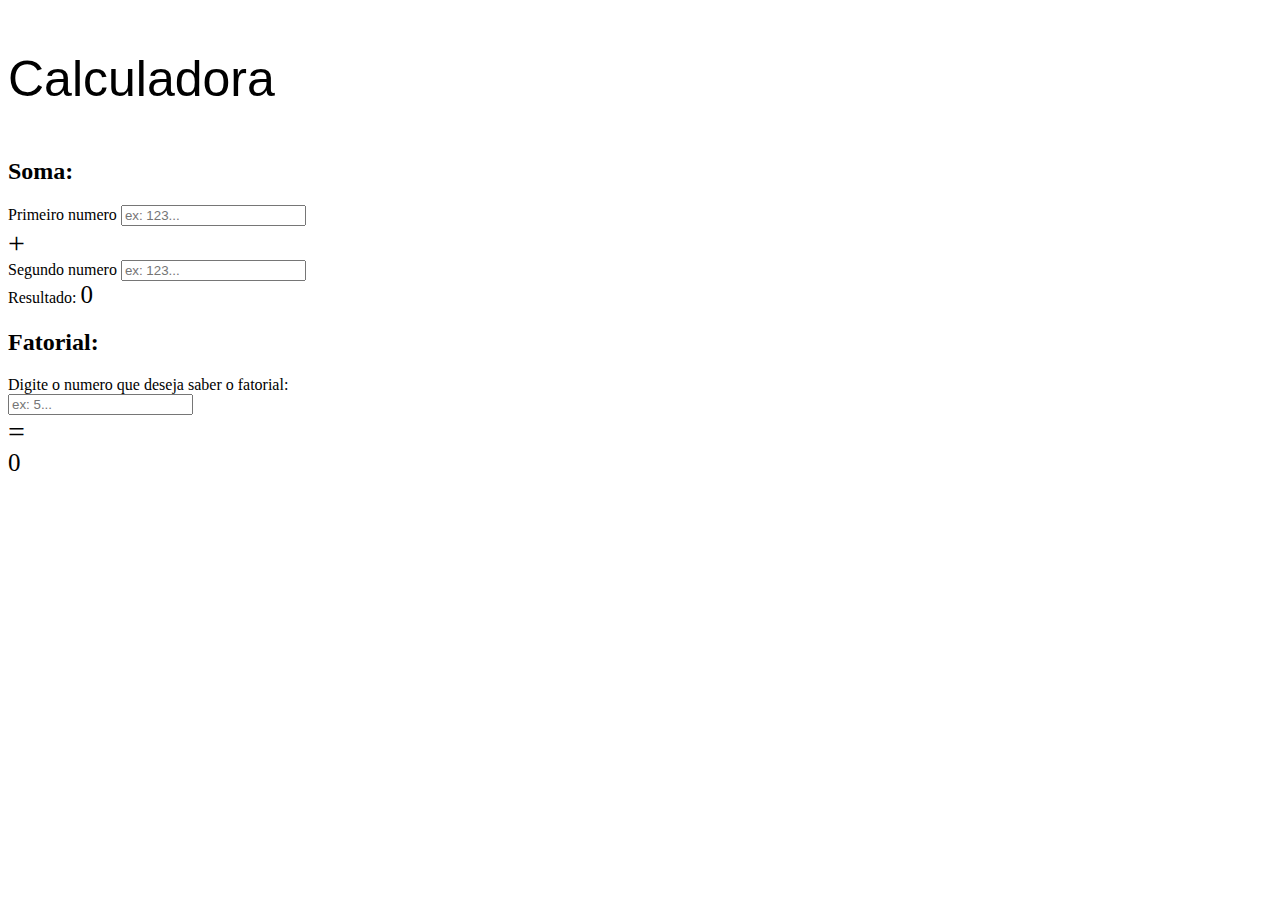
<file: aula9/index.html>
<!DOCTYPE html>
<html lang="en">
<head>
    <meta charset="UTF-8">
    <meta name="viewport" content="width=device-width, initial-scale=1.0">
    <link rel="stylesheet" href="css/style.css">
    <link href="https://cdn.jsdelivr.net/npm/bootstrap@5.2.0-beta1/dist/css/bootstrap.min.css" rel="stylesheet" integrity="sha384-0evHe/X+R7YkIZDRvuzKMRqM+OrBnVFBL6DOitfPri4tjfHxaWutUpFmBp4vmVor" crossorigin="anonymous">
    <title>Document</title>
</head>
<body>
    <p>Calculadora</p>
    <div class="row m-3">
        <div class="col-12 border border-success mb-2">
            <h2>Soma:</h2>
            <div class="row">
                <div class="col-4">
                    <span>Primeiro numero</span>
                    <input type="number" name="txtn1" placeholder="ex: 123..." id="txtn1">
                </div>
                <div class="col-2 d-flex align-items-center justify-content-center align-content-center">
                    <span style="font-size:  30px;">+</span>
                </div>
                <div class="col-4">
                    <span>Segundo numero</span>
                    <input type="number" name="txtn2" placeholder="ex: 123..." id="txtn2">
                </div>
                <div class="col-2 d-flex flex-column align-items-center justify-content-center align-content-center p-0">                    
                    <span>Resultado:</span>
                    <span style="font-size:  25px;" id="soma_result">0</span>
                </div>
            </div>
        </div>
        <div class="col-12 border border-success">
            <h2>Fatorial:</h2>
            <div class="row">
                <div class="col-12">
                    <span>Digite o numero que deseja saber o fatorial:</span>
                </div>
                <div class="col-3 d-flex align-items-center justify-content-center align-content-center ">
                    <input type="number" name="txtn3" id="txtn3" placeholder = "ex: 5... ">
                </div>
                <div class="col-1 d-flex align-items-left justify-content-center align-content-center">
                    <span style="font-size:  30px;">=</span>
                </div>
                <div class="col-1 d-flex align-items-center justify-content-center align-content-center p-0">
                    <span style="font-size:  25px;" id="fatorial_result">0</span>
                </div>
            </div>
        </div>
    </div>
    
    
    <script src="js/script.js"></script>
    <script src="https://cdn.jsdelivr.net/npm/bootstrap@5.2.0-beta1/dist/js/bootstrap.bundle.min.js" integrity="sha384-pprn3073KE6tl6bjs2QrFaJGz5/SUsLqktiwsUTF55Jfv3qYSDhgCecCxMW52nD2" crossorigin="anonymous"></script>
</body>
</html>
</file>
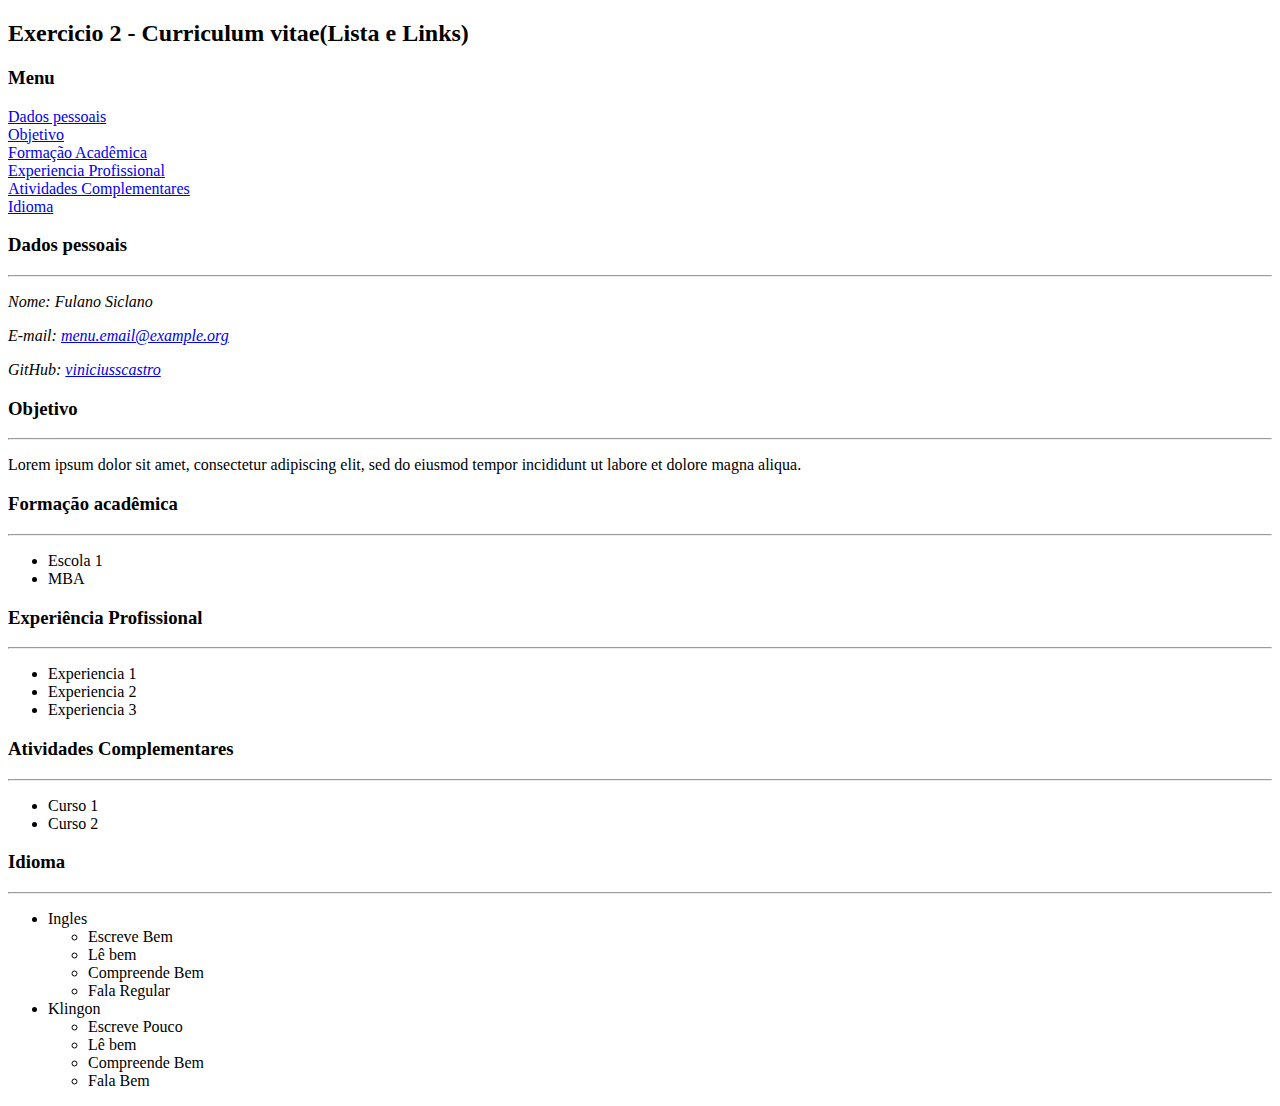
<file: exercicio2.html>
<!DOCTYPE html>
<head>
	<meta charset = "utf-8"/>
	<title>Segunda lista de exercicios</title>
</head>
<body>

	<h2><b>Exercicio 2 - Curriculum vitae(Lista e Links)</b></h2>
	
	<h3><b>Menu</b></h3>
	<a href = "#dadosPessoais">Dados pessoais</a>
	<br>
	<a href = "#objetivo">Objetivo</a>
	<br>
	<a href = "#formacaoAcademica">Formação Acadêmica</a>
	<br>
	<a href = "#experienciaProfissional">Experiencia Profissional</a>
	<br>
	<a href = "#atividadesComplementares">Atividades Complementares</a>
	<br>
	<a href = "#idioma">Idioma</a>
	
	<h3 id = "dadosPessoais"><b>Dados pessoais</b></h3>
	
		<hr>
		<p><i>Nome: Fulano Siclano</i></p>
		<p><i>E-mail: <a href="mailto:manu.email@example.org">menu.email@example.org</a></i></p>
		<p><i>GitHub: <a href="https://github.com/viniciusscastro" target="_blank">viniciusscastro</a></i></p>
		
		
	<h3 id = "objetivo"><b>Objetivo</b></h3>
	
		<hr>
		<p>Lorem ipsum dolor sit amet, consectetur adipiscing elit, sed do eiusmod tempor incididunt ut labore et dolore magna aliqua.</p>
		
	<h3 id = "formacaoAcademica"><b>Formação acadêmica</b></h3>
	
		<hr>
		<ul>
			<li>Escola 1</li>
			<li>MBA</li>
		</ul>
		
	<h3 id="experienciaProfissional" ><b>Experiência Profissional</b></h3>
	
		<hr>
		<ul>
			<li>Experiencia 1</li>
			<li>Experiencia 2</li>
			<li>Experiencia 3</li>
		</ul>
		
	<h3 id = "atividadesComplementares" ><b>Atividades Complementares</b></h3>
	
		<hr>
		<ul>
			<li>Curso 1</li>
			<li>Curso 2</li>
		</ul>
		
	<h3 id = "idioma" ><b>Idioma</b></h3>
	
		<hr>
		<ul>
			<li>Ingles
				<ul>
					<li>Escreve Bem</li>
					<li>Lê bem</li>
					<li>Compreende Bem</li>
					<li>Fala Regular</li>
				</ul>
			</li>
			<li>Klingon
				<ul>
					<li>Escreve Pouco</li>
					<li>Lê bem</li>
					<li>Compreende Bem</li>
					<li>Fala Bem</li>
				</ul>
			</li>
		</ul>
</body>
</html>
</file>
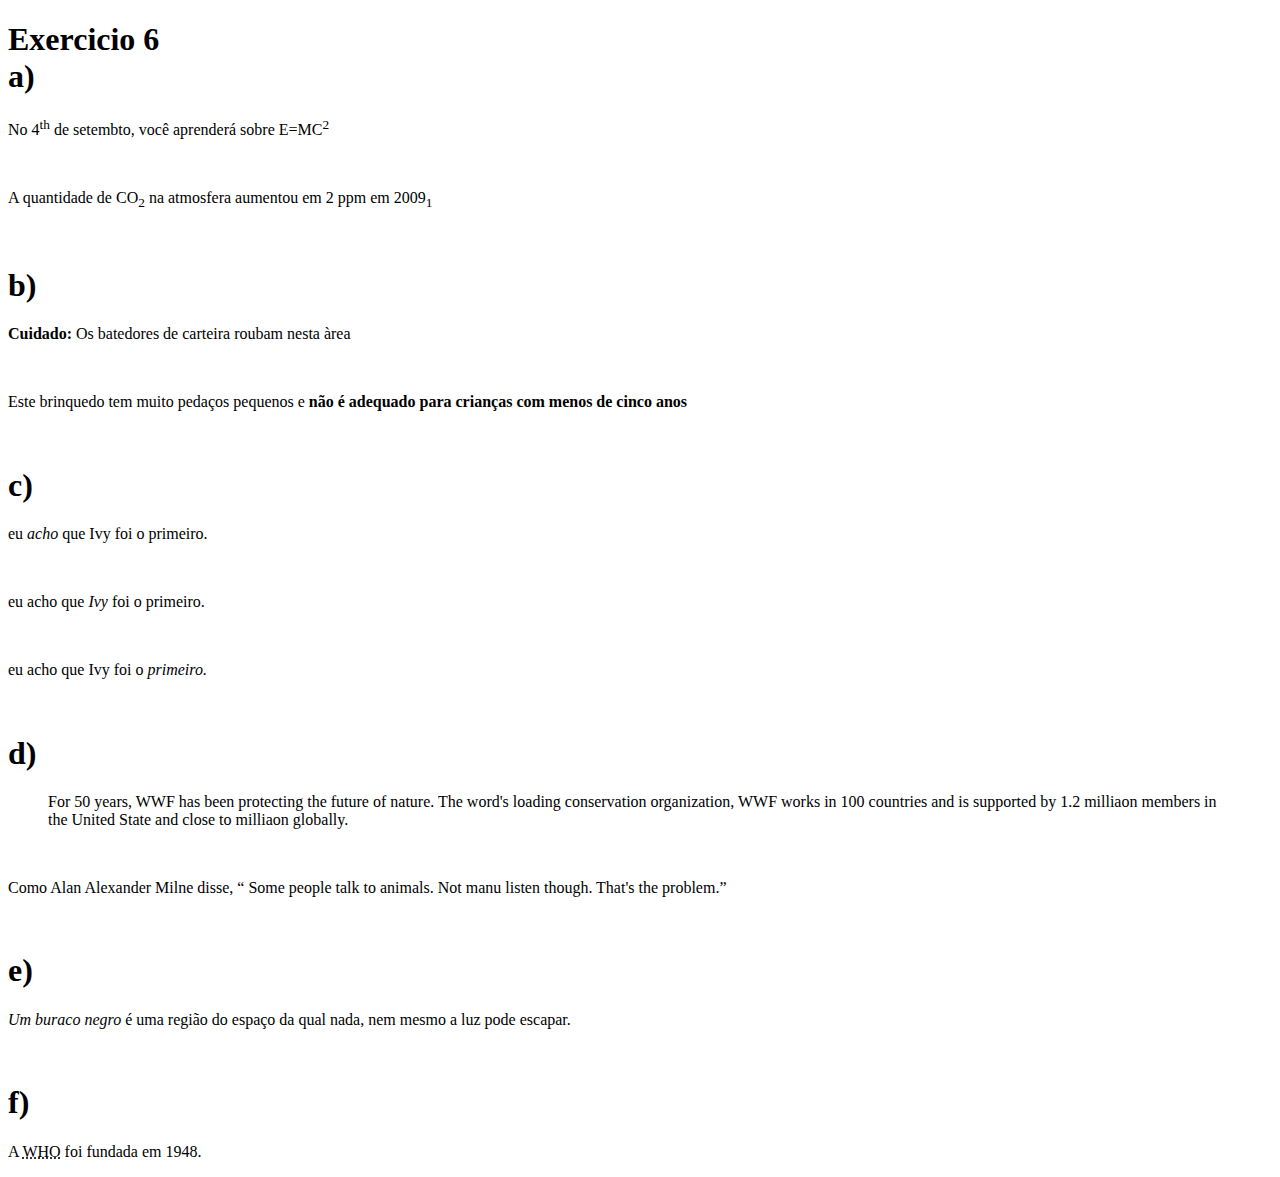
<file: ExercicioAula1.html>
<!DOCTYPE html>
<html lang="pt-br">
<head>
	<meta charset = "utf-8"/>
	<title>Primeira lista de exercicios</title>
</head>
<body>
<h1><b>Exercicio 6 <br>a)</b></h1>

	<p>No 4<sup>th</sup> de setembto, você aprenderá sobre E=MC<sup>2</sup></p>
	<br>
	<p>A quantidade de CO<sub>2</sub>  na atmosfera aumentou em 2 ppm em 2009<sub>1</sub> </p>
	<br>
<h1><b>b)</b></h1>
	<p><strong>Cuidado:</strong> Os batedores de carteira roubam nesta àrea</p>
	<br>
	<p>Este brinquedo tem muito pedaços pequenos e <strong> não é adequado para crianças com menos de cinco anos</strong></p>
	
<br>
<h1><b>c)</b></h1>

	<p>eu <i>acho</i> que Ivy foi o primeiro.</p>
	<br>
	<p>eu acho que <i>Ivy</i> foi o primeiro.</p>
	<br>
	<p>eu acho que Ivy foi o <i>primeiro.</i></p>
	<br>
	
<h1><b>d)</b></h1>

	<blockquote>For 50 years, WWF has been protecting the future of nature. The word's loading conservation organization, WWF works in 100
	countries and is supported by 1.2 milliaon members in the United State and close to milliaon globally.</blockquote>
	<br>
	<p>Como Alan Alexander Milne disse, <q> Some people talk to animals. Not manu listen though. That's the problem.</q></p>

<br>
<h1><b>e)</b></h1>
	<p><dfn>Um buraco negro</dfn> é uma região do espaço da qual nada, nem mesmo a luz pode escapar.</p>
<br>
<h1><b>f)</b></h1>
	<p>A <abbr title = "World Health Organization">WHO</abbr> foi fundada em 1948.</p>
</body>
</html>
</file>
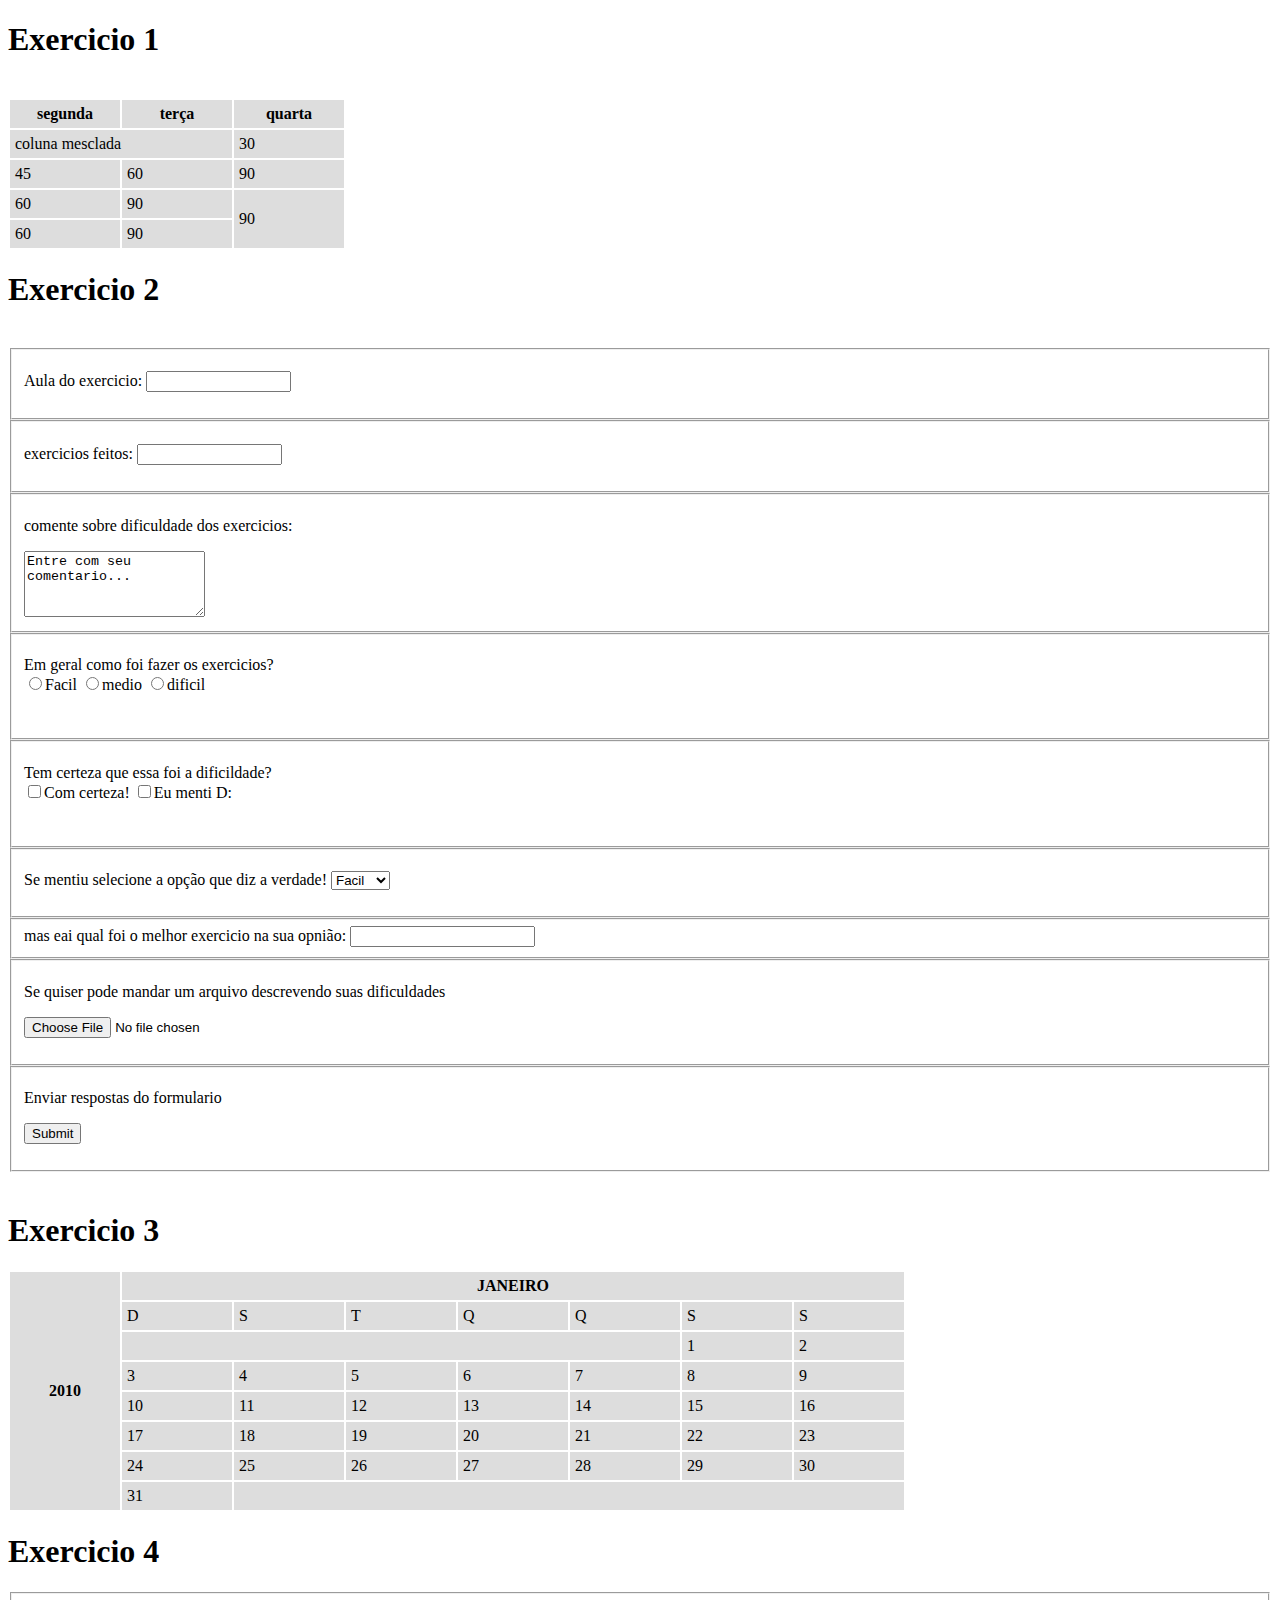
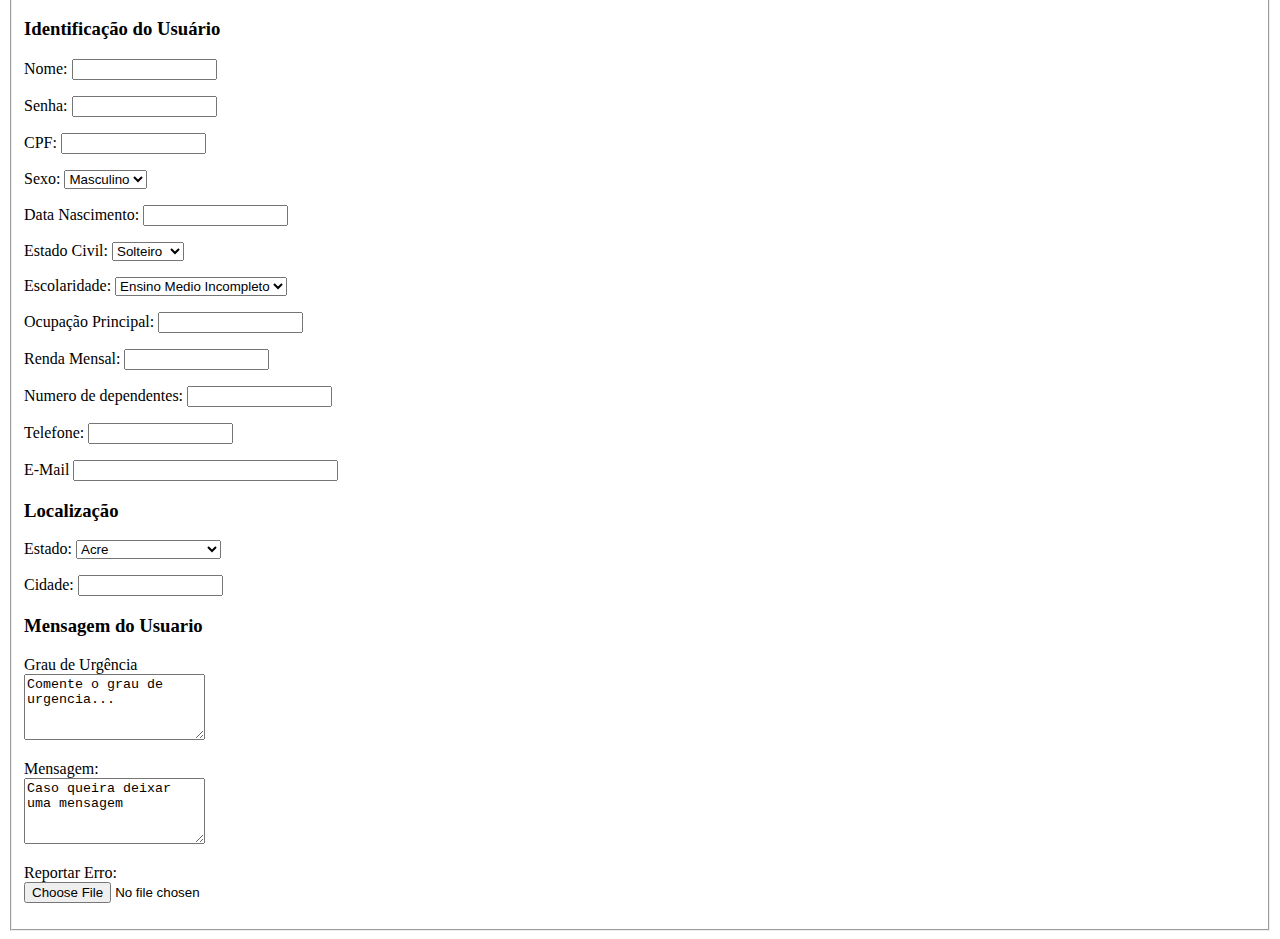
<file: ExercicioAula5.html>
<!DOCTYPE html>
<html lang="pt-br">
	<head>
		<meta charset = "utf-8"/>
		<title>Exercicios Aula 5</title>
		<style type="text/css">
			table {
				border: none;
			}
			th, td {
				border: none;
				background-color:#dddddd;
				padding: 5px;
				width: 100px;
			}
		</style>
	</head>
	<body>
	<h1><b>Exercicio 1 </b></h1>
	<br>
		<table>
			<tr>
				<th>segunda</th>
				<th>terça</th>
				<th>quarta</th>
			</tr>
			<tr>
				<td colspan = "2">coluna mesclada</td>
				<td>30</td>
			</tr>
			<tr>
				<td>45</td>
				<td>60</td>
				<td>90</td>
			</tr>
			<tr>
				<td>60</td>
				<td>90</td>
				<td rowspan = "2">90</td>
			</tr>
			<tr>
				<td>60</td>
				<td>90</td>
			</tr>
		</table>
	<h1><b>Exercicio 2 </b></h1>
	<br>
	<form action=""http://www.example.com/login.php">
		<fieldset>
			<p>Aula do exercicio:
				<input type="text" name="username" size ="15" maxlenght="30">
			</p>
		</fieldset>
		<fieldset>
			<p>exercicios feitos:
				<input type="text" name="password" size ="15" maxlenght="30">
			</p>
		</fieldset>
		<fieldset>
			<p>comente sobre dificuldade dos exercicios:</p>
				<textarea name="comments" cols="20" rows="4">Entre com seu comentario...</textarea>
		</fieldset>
		<fieldset>
			<p>Em geral como foi fazer os exercicios?
				<br>
				<input type="radio" name="dificult" value="facil"/>Facil
				<input type="radio" name="dificult" value="medio"/>medio
				<input type="radio" name="dificult" value="dificil"/>dificil
				</p>
				<br>
		</fieldset>
		<fieldset>
			<p>Tem certeza que essa foi a dificildade?
				<br>
				<input type="checkbox" name="comcerteza" value="comcerteza"/>Com certeza!
				<input type="checkbox" name="eumenti" value="eumenti"/>Eu menti D:
				</p>
				<br>
		</fieldset>
		<fieldset>
			<p>Se mentiu selecione a opção que diz a verdade!
				<select name="verdade">
					<option value="foifacil">Facil</option>
					<option value="foimedio">Medio</option>
					<option value="foidificil">Dificil</option>
				</select>
			</p>
		</fieldset>
		<fieldset>
			<label for="favorito">mas eai qual foi o melhor exercicio na sua opnião:</label>
			<input type="text" name="exercicio-favorito" list="exercicios">
			<datalist id="exercicios">
				<option value="ex-1" label ="exercicio-1">
				<option value="ex-2" label ="exercicio-2">
				<option value="ex-3" label ="exercicio-3">
			</datalist>
		</fieldset>
		<fieldset>
			<p>Se quiser pode mandar um arquivo descrevendo suas dificuldades<p>
			<input type="file" name="dificuldades" /> <br>
		</fieldset>
		<fieldset>
			<p>Enviar respostas do formulario<p>
			<input type="submit" name="dificuldades" /> <br>
		</fieldset>
	</form>
	<br>
	<h1><b>Exercicio 3</b></h1>
	<table>
			<tr>
				<th rowspan = "8">2010</th>
				<th colspan = "7">JANEIRO</th>
			</tr>
			<tr>
				<td>D</td>
				<td>S</td>
				<td>T</td>
				<td>Q</td>
				<td>Q</td>
				<td>S</td>
				<td>S</td>
			</tr>
			<tr>
				<td colspan = "5"> </td>
				<td>1</td>
				<td>2</td>
			</tr>
			<tr>
				<td>3</td>
				<td>4</td>
				<td>5</td>
				<td>6</td>
				<td>7</td>
				<td>8</td>
				<td>9</td>
			</tr>
			<tr>
				<td>10</td>
				<td>11</td>
				<td>12</td>
				<td>13</td>
				<td>14</td>
				<td>15</td>
				<td>16</td>
			</tr>
			<tr>
				<td>17</td>
				<td>18</td>
				<td>19</td>
				<td>20</td>
				<td>21</td>
				<td>22</td>
				<td>23</td>
			</tr>
			<tr>
				<td>24</td>
				<td>25</td>
				<td>26</td>
				<td>27</td>
				<td>28</td>
				<td>29</td>
				<td>30</td>
			</tr>
			<tr>
				<td>31</td>
				<td colspan = "6"> </td>
			</tr>
		</table>
	<h1><b>Exercicio 4</b></h1>
		<form>
		<fieldset>
			<h3><b>Identificação do Usuário</b></h3>
				<p>Nome:
					<input type="text" name="name" size ="15" maxlenght="30">
				</p>
				<p>Senha:
					<input type="text" name="password" size ="15" maxlenght="30">
				</p>
				<p>CPF:
					<input type="text" name="document" size ="15" maxlenght="30">
				</p>
				<p>Sexo:
					<select name="sexo">
						<option value="Masculino">Masculino</option>
						<option value="Feminino">Feminino</option>
					</select>
				</p>
				<p>Data Nascimento:
					<input type="text" name="NascimentoDay" size ="15" maxlenght="30">
				</p>
				<p>Estado Civil:
					<select name="EstadoCivil">
						<option value="Solteiro">Solteiro</option>
						<option value="casado">Casado</option>
						<option value="Viuvo">Viuvo(a)</option>
					</select></p>
				<p>Escolaridade:
					<select name="EstadoCivil">
						<option value="MedioIncompleto">Ensino Medio Incompleto</option>
						<option value="medioCompleto">Ensino Medio Completo</option>
						<option value="CursandoSuperior">Cursando Superior</option>
						<option value="SuperiorCompleto">Superior Completo</option>
					</select></p>
				</p>
				<p>Ocupação Principal:
					<input type="text" name="Ocupacao" size ="15" maxlenght="30">
				</p>
				<p>Renda Mensal:
					<input type="text" name="rendaMensal" size ="15" maxlenght="30">
				</p>
				<p>Numero de dependentes:
					<input type="text" name="dependentes" size ="15" maxlenght="30">
				</p>
				<p>Telefone:
					<input type="text" name="telefone" size ="15" maxlenght="30">
				</p>
				<p>E-Mail
					<input type="text" name="email" size ="30" maxlenght="45">
				</p>
			<h3><b>Localização</b></h3>
				<p>Estado:
						<select name = "estados">
						<option value="AC">Acre</option>
						<option value="AL">Alagoas</option>
						<option value="AP">Amapá</option>
						<option value="AM">Amazonas</option>
						<option value="BA">Bahia</option>
						<option value="CE">Ceará</option>
						<option value="DF">Distrito Federal</option>
						<option value="ES">Espírito Santo</option>
						<option value="GO">Goiás</option>
						<option value="MA">Maranhão</option>
						<option value="MT">Mato Grosso</option>
						<option value="MS">Mato Grosso do Sul</option>
						<option value="MG">Minas Gerais</option>
						<option value="PA">Pará</option>
						<option value="PB">Paraíba</option>
						<option value="PR">Paraná</option>
						<option value="PE">Pernambuco</option>
						<option value="PI">Piauí</option>
						<option value="RJ">Rio de Janeiro</option>
						<option value="RN">Rio Grande do Norte</option>
						<option value="RS">Rio Grande do Sul</option>
						<option value="RO">Rondônia</option>
						<option value="RR">Roraima</option>
						<option value="SC">Santa Catarina</option>
						<option value="SP">São Paulo</option>
						<option value="SE">Sergipe</option>
						<option value="TO">Tocantins</option>
						<option value="EX">Estrangeiro</option>
					</select>
				</p>
				<p>Cidade:
					<input type="text" name="cidade" size ="15" maxlenght="30">
				</p>
			<h3><b>Mensagem do Usuario</b></h3>
				<p>Grau de Urgência
				<br>
					<textarea name="urgency" cols="20" rows="4">Comente o grau de urgencia...</textarea>
				</p>
				<p>Mensagem:
				<br>
					<textarea name="comments" cols="20" rows="4">Caso queira deixar uma mensagem</textarea>
				</p>
				<p>Reportar Erro:
				<br>
					<input type="file" name="erro" /> <br>
				</p>
		</fieldset>
		</form>
	</body>
</html>
</file>
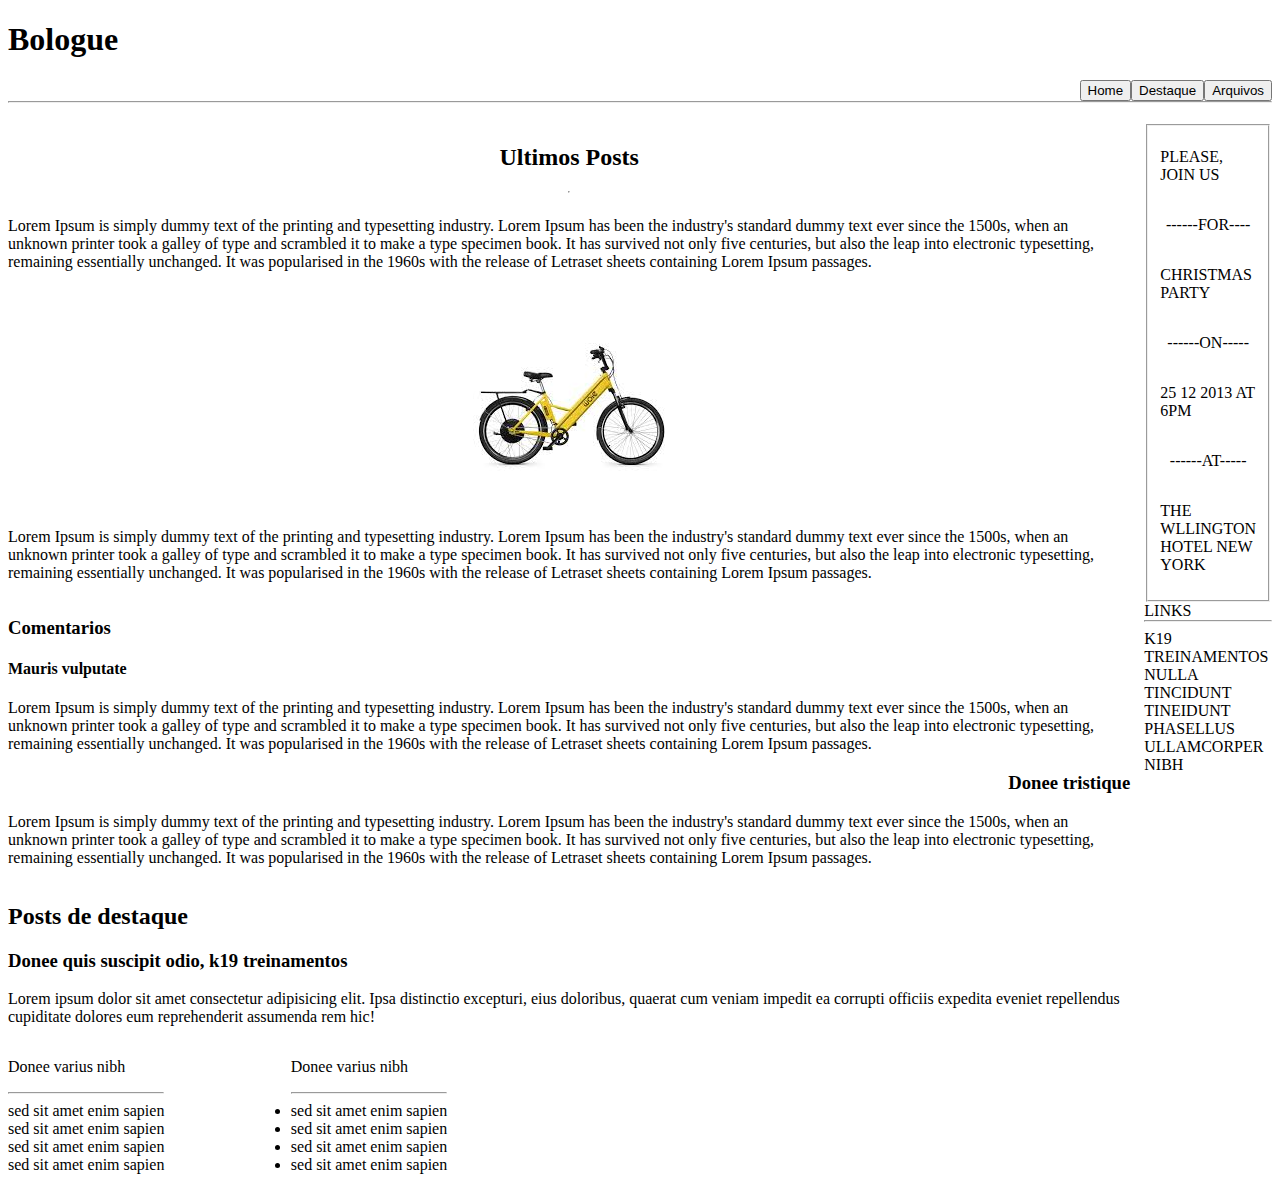
<file: aula6/2exercicioLayout.html>
<!DOCTYPE html>
<html>
    <head>
        <meta charset = "utf-8"/>
        <title>Exercicio 1 layout</title>
        <link rel="stylesheet" type="text/css" href="css/2exercicioLayout.css">
    </head>
<body>
<header>
    <h1>Bologue<h1>
    <nav id = "menu">  
        <button>Home</button>
        <button>Destaque</button>
        <button>Arquivos</button>    
    </nav>
    <hr>
</header>
<div id="asidesection">
    <aside>
        <fieldset id="fieldset">
            <p>PLEASE, JOIN US</p>
            <p>------FOR----</p>
            <p>CHRISTMAS PARTY</p>
            <p>------ON-----</p>
            <p>25 12 2013 AT 6PM</p>
            <p>------AT-----</p>
            <p>THE WLLINGTON HOTEL NEW YORK</p>
        </fieldset>
        <H7>LINKS</H7>
        <br>
        <HR></HR>
        <a>K19 TREINAMENTOS<br> </a>
        <a>NULLA TINCIDUNT TINEIDUNT</a><br>
        <a>PHASELLUS ULLAMCORPER NIBH</a><br>
    </aside>
    <div id="sectiondiv">
    <section>
        <article id="artigo1">
            <h2 id = "titulo">Ultimos Posts</h2>
            <hr></hr>
            <p>Lorem Ipsum is simply dummy text of the printing and typesetting industry. Lorem Ipsum has been the industry's standard dummy text ever since the 1500s, when an unknown printer took a galley of type and scrambled it to make a type specimen book. It has survived not only five centuries, but also the leap into electronic typesetting, remaining essentially unchanged. It was popularised in the 1960s with the release of Letraset sheets containing Lorem Ipsum passages.</p>
            <img src="img/bicicleta.jpg">
            <p>Lorem Ipsum is simply dummy text of the printing and typesetting industry. Lorem Ipsum has been the industry's standard dummy text ever since the 1500s, when an unknown printer took a galley of type and scrambled it to make a type specimen book. It has survived not only five centuries, but also the leap into electronic typesetting, remaining essentially unchanged. It was popularised in the 1960s with the release of Letraset sheets containing Lorem Ipsum passages.</p>
            <article>

        
            <article>
            <h3>Comentarios</h3>                   
            <h4>Mauris vulputate</h4>
            <p>Lorem Ipsum is simply dummy text of the printing and typesetting industry. Lorem Ipsum has been the industry's standard dummy text ever since the 1500s, when an unknown printer took a galley of type and scrambled it to make a type specimen book. It has survived not only five centuries, but also the leap into electronic typesetting, remaining essentially unchanged. It was popularised in the 1960s with the release of Letraset sheets containing Lorem Ipsum passages.</p>
            </article>
            <article>
            <h3 id="segundoComentario">Donee tristique</h3>                   
            <p>Lorem Ipsum is simply dummy text of the printing and typesetting industry. Lorem Ipsum has been the industry's standard dummy text ever since the 1500s, when an unknown printer took a galley of type and scrambled it to make a type specimen book. It has survived not only five centuries, but also the leap into electronic typesetting, remaining essentially unchanged. It was popularised in the 1960s with the release of Letraset sheets containing Lorem Ipsum passages.</p>
            </article>

    </section>
    <section>
        <h2>Posts de destaque</h2>
        <article>
            <h3>Donee quis suscipit odio, k19 treinamentos</h3>
            <p>Lorem ipsum dolor sit amet consectetur adipisicing elit. Ipsa distinctio excepturi, eius doloribus, quaerat cum veniam impedit ea corrupti officiis expedita eveniet repellendus cupiditate dolores eum reprehenderit assumenda rem hic!<p>
        </article>
    
    </section>
    </div>
</div>
<footer id="footer">
    <article id="articlefooter">
        <p>Donee varius nibh<p>
        <hr></hr>
        <li>sed sit amet enim sapien</li>
        <li>sed sit amet enim sapien</li>
        <li>sed sit amet enim sapien</li>
        <li>sed sit amet enim sapien</li>
    </article>

    <article id="articlefooter">
        <p>Donee varius nibh<p>
        <hr></hr>
        <li>sed sit amet enim sapien</li>
        <li>sed sit amet enim sapien</li>
        <li>sed sit amet enim sapien</li>
        <li>sed sit amet enim sapien</li>
    </article>
</footer>

</body>
</html>
</file>
<file: aula9/css/style.css>
p{
    font-family: sans-serif;
    font: 50px Arial;
}
div{
    margin-top: 20 px;
}
</file>
<file: aula6/css/2exercicioLayout.css>
#menu {
    display: flex;
    align-content: flex-end;
    justify-content: flex-end;
    align-items: flex-end;
    
}
hr {
    margin-top: 0%;
}

#artigo1{
    display: flex;
    flex-direction: column;
    align-items: center;
}

image{
    max-width: 200px;
    max-height: 200px;
}
#asidesection{
    display: flex;
    flex-direction: row-reverse;
}
#fieldset{
    display: flex;
    flex-direction: column;
    align-content: space-around;
    align-items: center;
}
aside{
    margin-left: 14px;
}

#segundoComentario{
    display: flex;
    flex-direction: row-reverse;
}
#titulo{
    display: flex;
    flex-direction: row;
}
#footer{
    display: flex;

}
#articlefooter{
    margin-right: 10%
}
</file>
